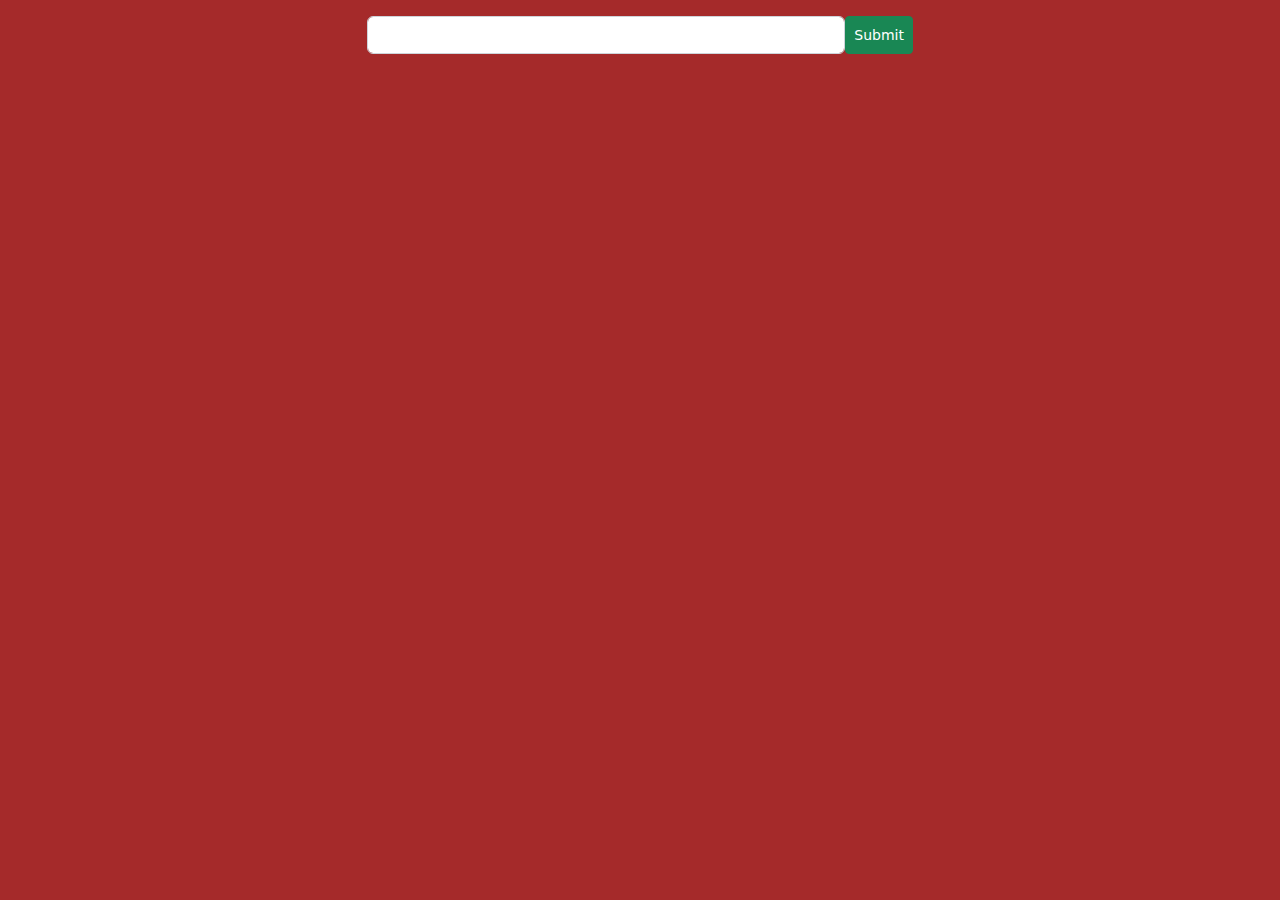
<file: index.html>
<!DOCTYPE html>
<html lang="en">
<head>
    <meta charset="UTF-8">
    <meta http-equiv="X-UA-Compatible" content="IE=edge">
    <meta name="viewport" content="width=device-width, initial-scale=1.0">
    <title>Document</title>
    <link rel="stylesheet" href="bootstrap.min.css">
    <link rel="stylesheet" href="style.css">
    
</head>
<body>
    <div class="container">
        <div class="row">
            <div class="col-6 offset-3 mt-3">
                <form action="#" class=" d-flex" >
                    <input type="text" class="form-control " >
                    <button class="btn  btn-success btn-sm">Submit</button>
                </form>
            </div>
            <div class="show" ></div>
           
        </div>
        </div>
    </div>

    

    <script src="script.js"></script>
</body>
</html>
</file>
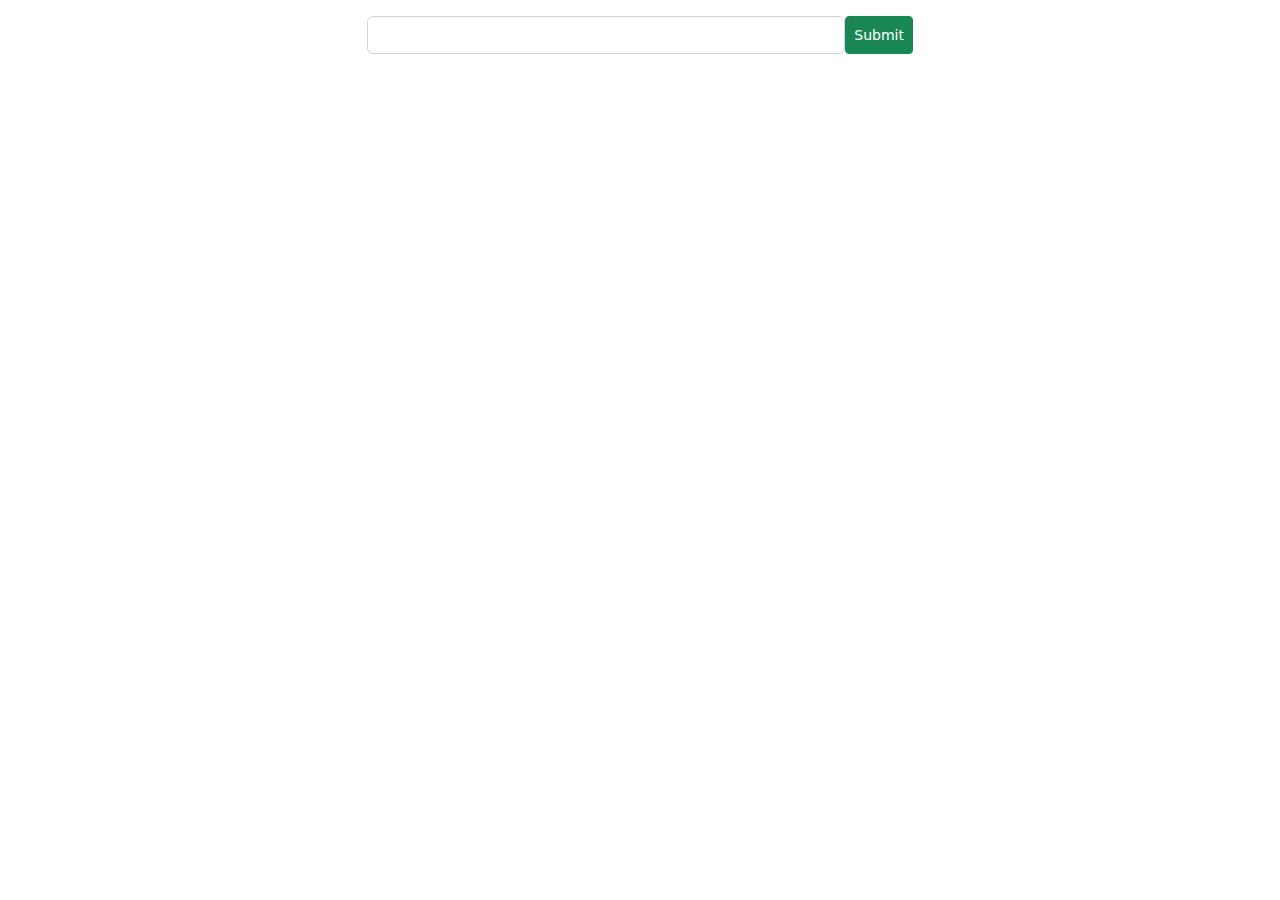
<file: exam2/index.html>
<!DOCTYPE html>
<html lang="en">
<head>
    <meta charset="UTF-8">
    <meta http-equiv="X-UA-Compatible" content="IE=edge">
    <meta name="viewport" content="width=device-width, initial-scale=1.0">
    <title>Document</title>
    <link rel="stylesheet" href="bootstrap.min.css">
    <link rel="stylesheet" href="style.css">
    
</head>
<body>
    <div class="container">
        <div class="row">
            <div class="col-6 offset-3 mt-3">
                <form action="#" class=" d-flex" >
                    <input type="password" onkeydown="keydow()" onfocus="focuse()" onblur="blure()" class="form-control " >
                    <button class="btn  btn-success btn-sm">Submit</button>
                </form>
            </div>
            <div class="show1" ></div>
            <div class="show" ></div>
           
        </div>
        </div>
    </div>

    

    <script src="script.js"></script>
</body>
</html>
</file>
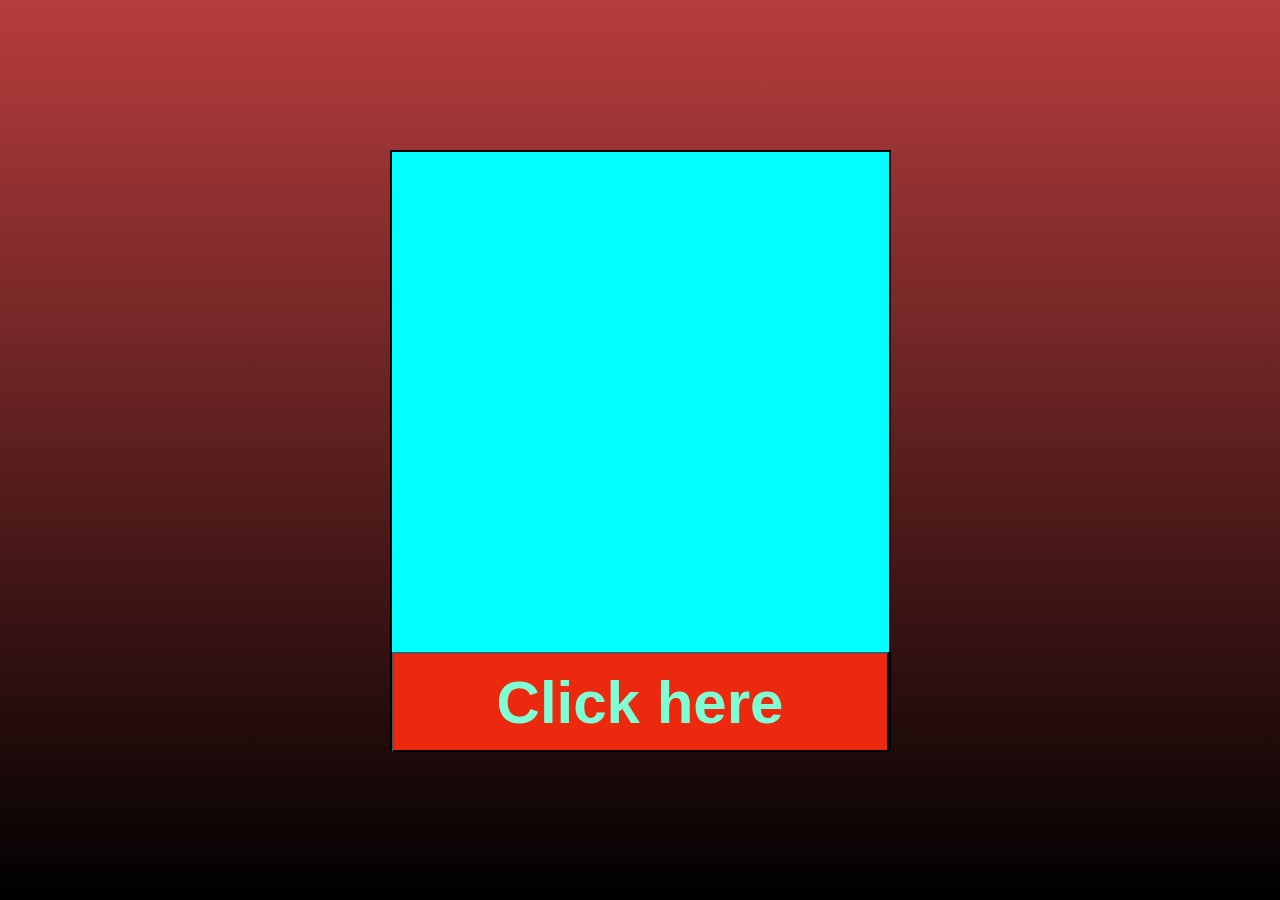
<file: exam4/index.html>
<!DOCTYPE html>
<html lang="en">
<head>
    <meta charset="UTF-8">
    <meta http-equiv="X-UA-Compatible" content="IE=edge">
    <meta name="viewport" content="width=device-width, initial-scale=1.0">
    <title>Array</title>
    <link rel="stylesheet" href="style.css">
</head>
<body>
   <div class="container">
    <div class="show"></div>
    <button id="btn1" >Click here</button>
   </div>
    


   <script src="jquery-3.6.0.min.js"></script>
   <script src="script.js"></script>
</body>
</html>
</file>
<file: style.css>
body{
    background-color: brown;
    color: antiquewhite;
    font-size: 30px;
}
</file>
<file: exam2/style.css>
.show{
    margin-top: 50px;
}
.show1{
    width: 200px;
    height: 50px;
    font-size: 20px;
    border-radius: 20px;
    text-align: center;
    display: none;
}
</file>
<file: exam4/style.css>
*{
    margin: 0;
    padding: 0;
    box-sizing: border-box;
}
body{
    height: 100vh;
    display: flex;
    justify-content: center;
    align-items: center;
    background: linear-gradient(#b83d3d, #000000)
}
.container{
    width: 501px;
    height: 600px;
    border: 2px solid black;
    z-index: 2;
}
.show{
    width: 497px;
    height: 500px;
    background-color: aqua ;
}
#btn1{
    width: 497px;
    height: 100px;
    font-size: 60px;
    background-color: rgb(236, 40, 14);
    color: aquamarine;
    font-weight: 700;
}
#btn1:hover{
    background-color: blue;
    color: aliceblue;
    font-weight: 200;
}
</file>
